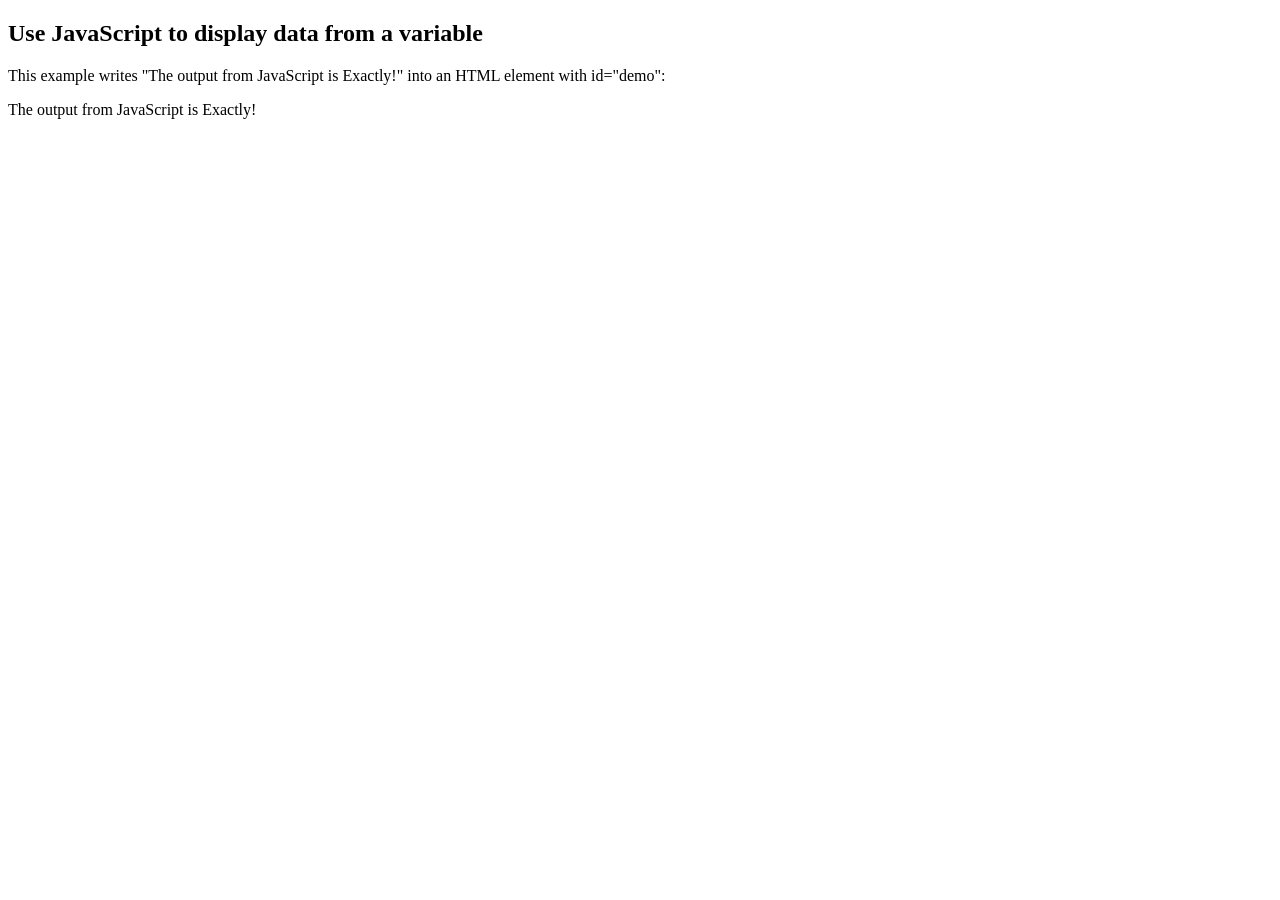
<file: index.html>
<!DOCTYPE html>
<html lang="en">
<head>
    <meta charset="UTF-8">
    <meta http-equiv="X-UA-Compatible" content="IE=edge">
    <meta name="viewport" content="width=device-width, initial-scale=1.0">
    <title>JavaScript DOM Demo</title>
</head>
<body>
    <h2>Use JavaScript to display data from a variable</h2>
    <p>This example writes "The output from JavaScript is Exactly!" into an HTML element with id="demo":</p> 
    <p id="demo"></p>
    <script>
        let a = 2 + 2;
        let display ="";
    switch (a) {
        case 3:
            display = 'Too small';
            console.log( 'Too small' );
            break;
        case 4:
            display = 'Exactly!' ;
            break;
        case 5:
            display = 'Too Large' ;
            console.log( 'Too Large' );
            break;
        default:
            display = " I don't know such values";
    }
    document.getElementById("demo").innerHTML = "The output from JavaScript is  " + display;
        </script>
    
    </body>
</html>
</file>
